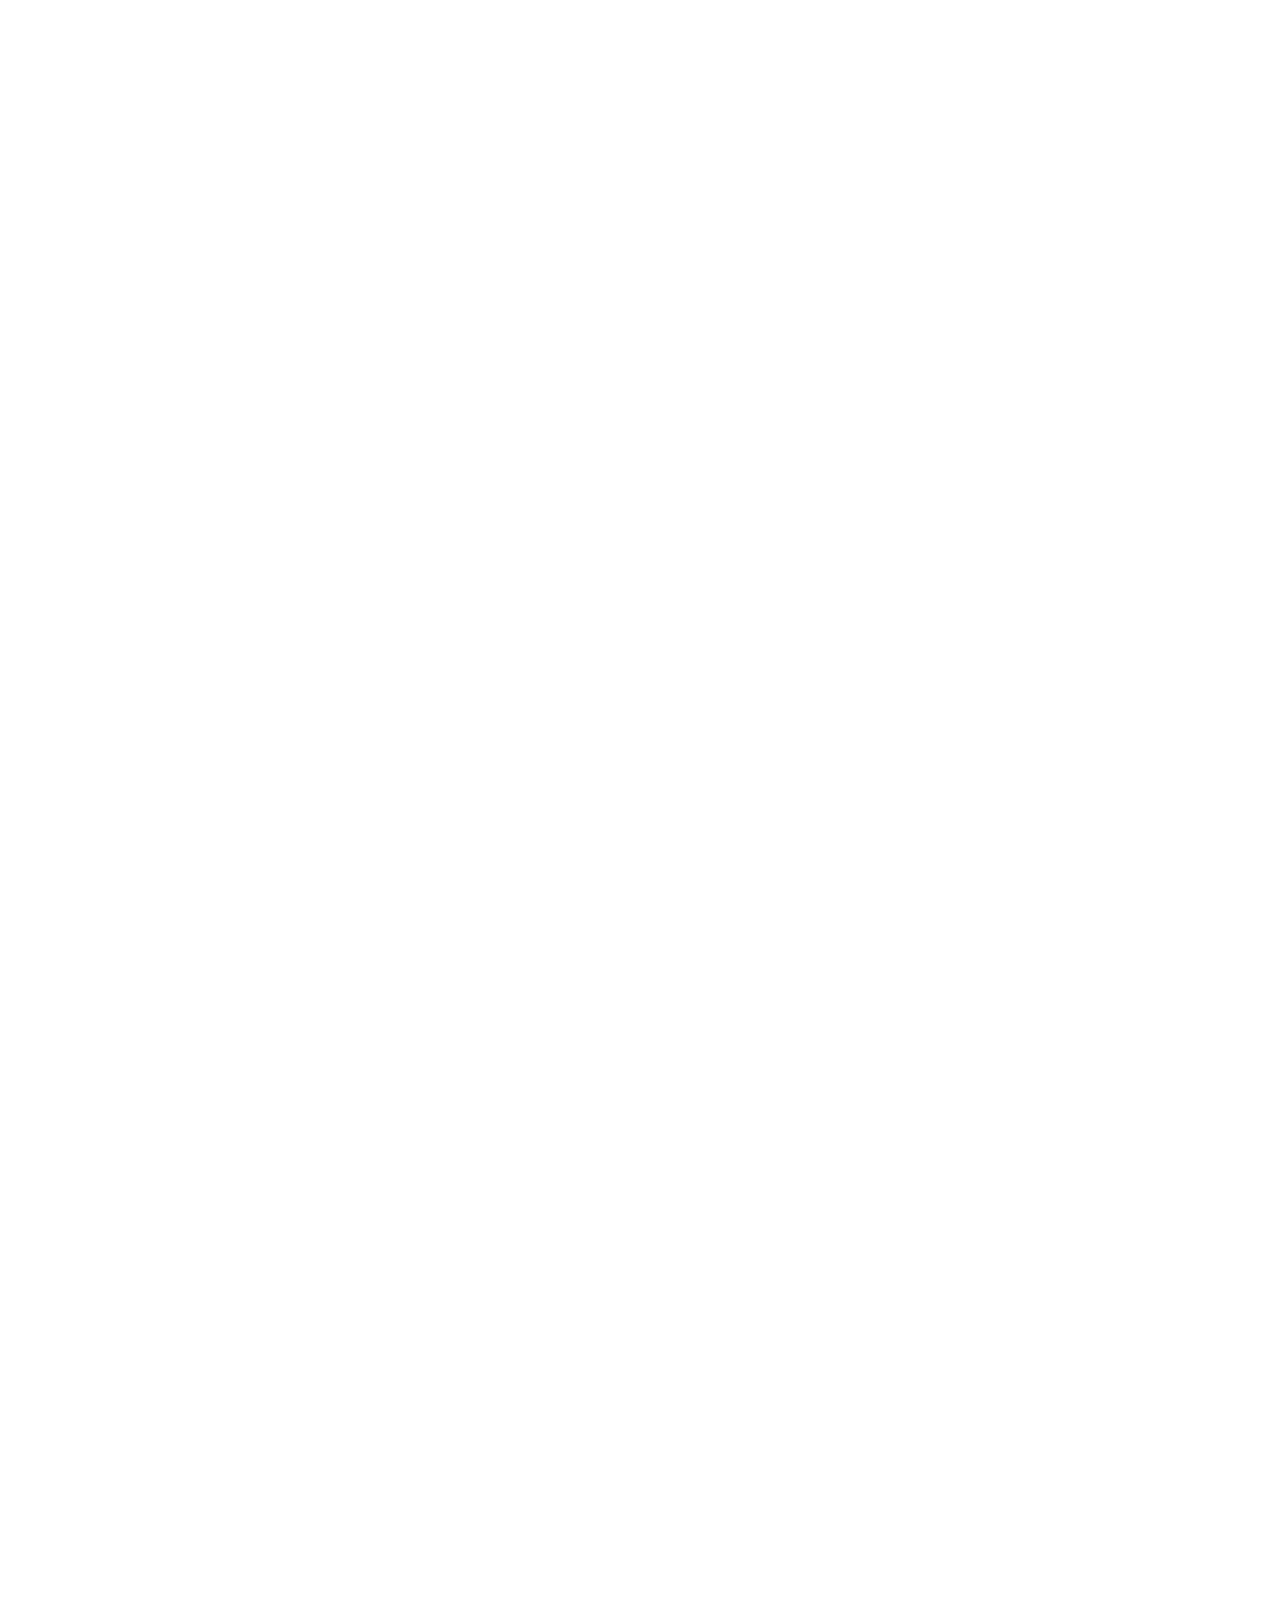
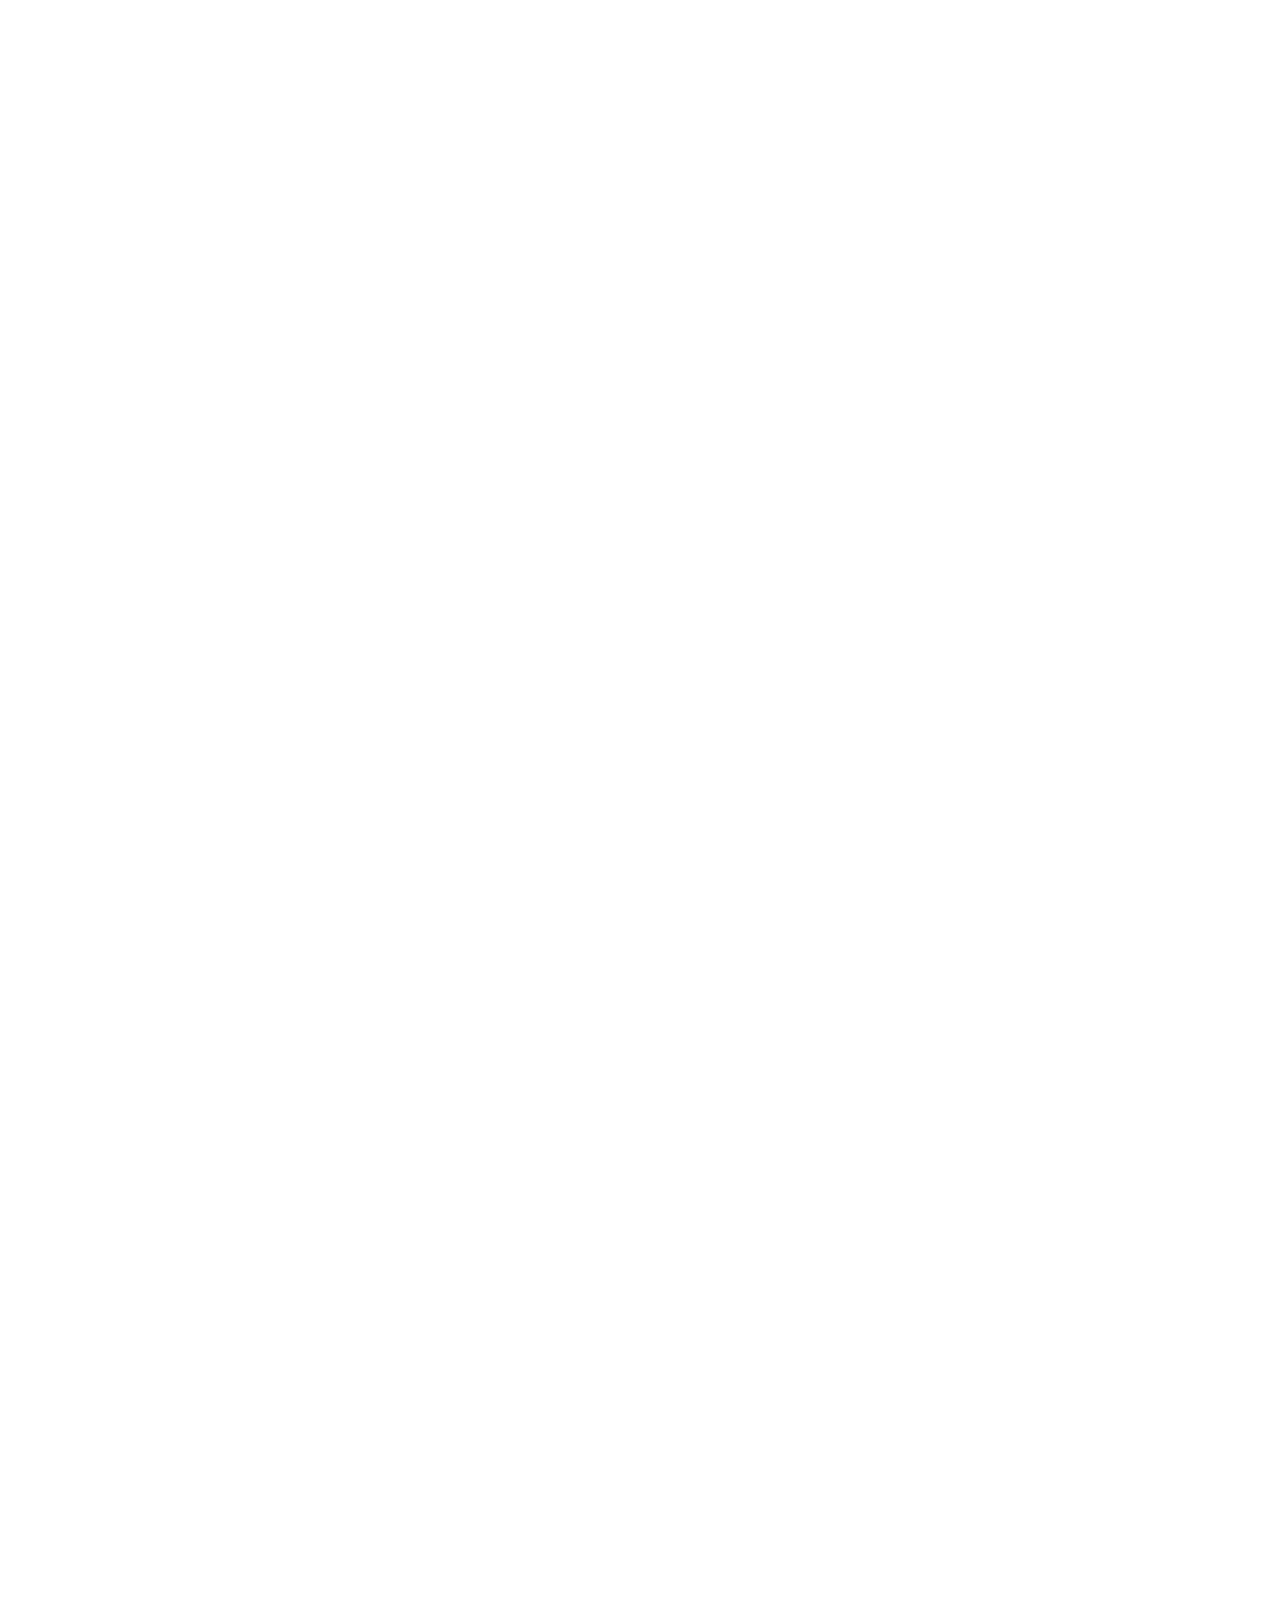
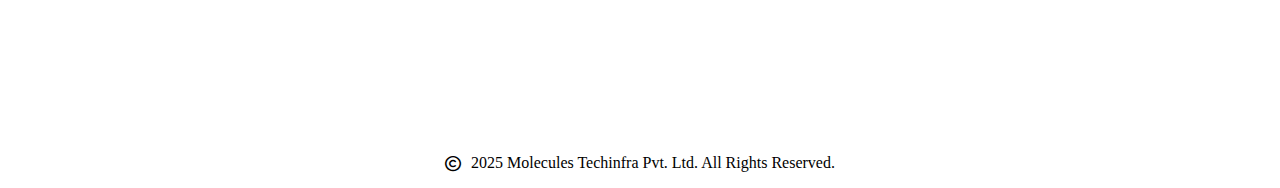
<file: about.html>
<!DOCTYPE html>
<html lang="en">
  <head>
    <meta charset="UTF-8" />
    <meta name="viewport" content="width=device-width, initial-scale=1.0" />
    <link rel="stylesheet" href="Style.css" />
    <link
      rel="stylesheet"
      href="https://cdnjs.cloudflare.com/ajax/libs/font-awesome/6.4.2/css/all.min.css"
    />

    <link rel="stylesheet" href="About.css" />
    <title>About</title>
  </head>
  <body>
    <div class="navbar">
      <div class="logo"></div>
      <div class="spacer"></div>
      <div class="nav-ul">
        <ul>
          <li><a href="Index.html">Home</a></li>
          <li><a href="about.html">About</a></li>
          <li><a href="#">Services</a></li>
          <li><a href="#">Portfolio</a></li>
          <li><a href="#">Careers</a></li>
          <li><a href="#">Contact</a></li>
        </ul>
      </div>
    </div>
    <div class="about-hero">
      <div class="about-design" id="about-design-1"></div>
      <div class="about-text">
        <h1>About us</h1>
        <p>
          Molecules Techinfra Pvt. Ltd. is a forward-thinking infrastructure and
          technology company specializing in Electrical, Mechanical, Civil,
          Green Energy, Artificial Intelligence, and Automation. Committed to
          innovation and sustainability, we deliver smart infrastructure and
          energy-efficient solutions that drive progress across industries like
          construction, renewable energy, and automation. From large-scale
          development projects to AI-driven automation, we create tailored
          solutions that shape a smarter, greener, and more efficient future. 🚀
        </p>
      </div>
      <div class="about-design" id="about-design-2"></div>
    </div>
    <div class="mission">
      <div class="mission-text">
        <h1>Our Mission</h1>
        <p>
          To build high-quality, durable, and sustainable structures while
          integrating modern technology for smarter, more efficient solutions.
        </p>
        <div class="know-us-button mission-button">
          <a href="#">Explore</a>
        </div>
      </div>
      <div class="mission-pic"></div>
    </div>
    <div class="vission">
      <div class="vission-pic"></div>
      <div class="vission-text">
        <h1>Our Vision</h1>
        <p>
          To be a leading name in the construction and tech-driven industries by
          delivering excellence, reliability, and innovation in every project we
          undertake.
        </p>
        <div class="know-us-button mission-button">
          <a href="#">Explore</a>
        </div>
      </div>
    </div>
    <div class="team">
      <h1>Meet With Our Team</h1>
      <div class="team-box">
        <div class="director">
          <div class="profile"></div>
          <div class="d-name">
            <h2>Subham Modak</h2>
            <h3>Founder & CEO</h3>
          </div>
        </div>
        <div class="director">
          <div class="profile" id="p1"></div>
          <div class="d-name">
            <h2>Animesh Pandit</h2>
            <h3>Director</h3>
          </div>
        </div>
        <div class="director">
          <div class="profile" id="p2"></div>
          <div class="d-name">
            <h2>Sujit Kumar Roy</h2>
            <h3>CTO</h3>
          </div>
        </div>
      </div>
    </div>
    <div class="choose">
      <h1>Why Choose Us?</h1>
      <p>
        At Molecules Techinfra, we go beyond traditional infrastructure by
        integrating innovation, technology, and sustainability into every
        project. Our expertise spans Electrical, Mechanical, Civil, Green
        Energy, Artificial Intelligence, and Automation, allowing us to deliver
        high-quality, future-ready solutions. We prioritize strict quality
        control and safety standards, ensuring every structure is built to last.
        With a focus on eco-friendly and energy-efficient practices, we
        contribute to a greener tomorrow. Our customer-centric approach means we
        tailor solutions to meet your specific needs, ensuring seamless
        execution, timely delivery, and complete satisfaction. Partner with us
        to build smarter, stronger, and more sustainable solutions! 🚀
      </p>
    </div>
    <div class="culture">
      <div class="culture-pic"></div>
      <div class="culture-text">
        <h1>Our Company<br>
          Culture</h1>
          <p>At Molecules Techinfra, we foster a culture of innovation, collaboration, and excellence. We believe in empowering our team to think beyond boundaries, embracing cutting-edge technologies and sustainable practices to create a lasting impact.
            Our work environment thrives on integrity, teamwork, and continuous learning, ensuring that every project reflects our commitment to quality and progress. We encourage a problem-solving mindset, where creativity meets technology to build smarter, more efficient solutions.
            Above all, we value our people—their growth, well-being, and contributions drive our success. Together, we’re not just building infrastructure—we’re shaping the future. 🚀</p>
      </div>
    </div>
    <div class="footer">
      <div class="bottom-logo"></div>
      <div class="social-media-f">
        <i
          class="fa-brands fa-linkedin fa-fade fa-2xl"
          style="
            color: #2766d3;
            cursor: pointer;
            transition: background 0.3s ease;
          "
        ></i>
        <i
          class="fa-brands fa-x-twitter fa-fade fa-2xl"
          style="
            color: #000000;
            cursor: pointer;
            transition: background 0.3s ease;
          "
        ></i>
        <i
          class="fa-brands fa-instagram fa-fade fa-2xl"
          style="
            color: #820693;
            cursor: pointer;
            transition: background 0.3s ease;
          "
        ></i>
        <i
          class="fa-brands fa-facebook fa-fade fa-2xl"
          style="
            color: #0756df;
            cursor: pointer;
            transition: background 0.3s ease;
          "
        ></i>
      </div>
      <div class="f-service-box">
        <h2>Services</h2>
        <ul>
          <li><a href="#">Electrical Engineering</a></li>
          <li><a href="#">Mechanical Solutions</a></li>
          <li><a href="#">Civil Engineering</a></li>
          <li><a href="#">Green Energy & Solar</a></li>
          <li><a href="#">Artificial Intelligence & Automation</a></li>
        </ul>
      </div>
      <div class="f-service-box">
        <h2>Contact us</h2>
        <div class="contact">
          <i class="fa-solid fa-location-dot"></i>
          <p>123 Construction Ave, Building City, BC 12345</p>
        </div>
        <div class="contact">
          <i class="fa-solid fa-phone"></i>
          <p>(555) 123-4567</p>
        </div>
        <div class="contact">
          <i class="fa-solid fa-envelope"></i>
          <p>molecules.techinfo@gmail.com</p>
        </div>
        <div class="contact">
          <i class="fa-solid fa-clock"></i>
          <p>Monday - Friday: 8:00 AM - 5:00 PM</p>
        </div>
      </div>
    </div>
    <div class="copyright">
      <i class="fa-regular fa-copyright"></i>
      <p>2025 Molecules Techinfra Pvt. Ltd. All Rights Reserved.</p>
    </div>  
  </body>
</html>
</file>
<file: Style.css>
body {
  margin: 0;
  padding: 0;
}

/* Navbar */

@keyframes fadeIn {
  from {
    opacity: 0;
    transform: translateY(20px);
  }
  to {
    opacity: 1;
    transform: translateY(0);
  }
}

@keyframes slideUp {
  from {
    opacity: 0;
    transform: translateY(50px);
  }
  to {
    opacity: 1;
    transform: translateY(0);
  }
}

@keyframes slideInLeft {
  0% {
    opacity: 0;
    transform: translateX(-100%);
  }
  100% {
    opacity: 1;
    transform: translateX(0);
  }
}

/* Keyframe Animation for Hero 3 */
@keyframes slideInRight {
  0% {
    opacity: 0;
    transform: translateX(100%);
  }
  100% {
    opacity: 1;
    transform: translateX(0);
  }
}

.navbar {
  height: 100px;
  width: 100vw;
  background-color: rgb(255, 255, 255);
  position: fixed;
  top: 0;
  left: 0;
  display: flex;
  box-shadow: 0px 5px 10px rgba(0, 0, 0, 0.1); /* Adds a subtle shadow */
  z-index: 1000;
  opacity: 0;
  animation: fadeIn 1s ease-in-out forwards;
}

@keyframes fadeIn {
  from {
    opacity: 0;
  }
  to {
    opacity: 1;
  }
}

.logo {
  height: 100px;
  width: 179px;
  background-image: url("./Assets/Techinfo\ .png");
  background-size: cover;
  margin-left: 80px;
  cursor: pointer;
  transition: color 0.3s ease;
}

.nav-ul {
  height: 100px;
  width: 600px;
  background-color: rgb(255, 255, 255);
  display: flex;
  justify-content: space-evenly;
  align-items: center;
  text-decoration: none;
  margin-right: 80px;
}

.nav-ul ul {
  height: 100px;
  width: 600px;
  padding-left: 70px;
  display: flex;
  justify-content: space-evenly;
  align-items: center;
  text-decoration: none;
}

.nav-ul ul li {
  transition: color 0.3s ease, transform 0.3s ease;
}

.nav-ul ul li:hover {
  color: #3255f1;
  transform: scale(1.1);
}

.spacer {
  flex-grow: 1;
}

.nav-ul ul li {
  list-style: none; /* Fix for bullet points */
  text-decoration: none; /* Removes underline */
  font-size: 18px;
  font-weight: bold;
  font-family: poppins, sans-serif;
  color: black;
  cursor: pointer;
  transition: color 0.3s ease;
}

.nav-ul a {
  text-decoration: none;
  color: rgb(0, 0, 0);
}

/*Hero*/

.hero {
  height: 1050px;
  width: 100vw;

  margin-top: 100px;
  display: flex;
  justify-content: center;
  align-items: center;
}

.hero-img {
  height: 1000px;
  width: 95%;
  background-image: url("./Assets/construction-workers-sunset.jpg");
  opacity: 0.85;
  background-size: cover;
  display: flex;
  justify-content: center;
  align-items: center;
  background-repeat: no-repeat;
  display: flex;
  justify-content: center;
  align-items: center;
  position: relative;
}

.hero-text {
  height: 400px;
  width: 60%;
  border-radius: 15px;
  padding: 40px;
  padding-top: 600px;
  display: flex;
  flex-direction: column;
  text-align: center;
  align-items: center;
  justify-content: center;
}

.hero-text h1 {
  font-size: 64px;
  color: #fff;
  margin-bottom: 20px;
  font-weight: bolder;
  font-family: poppins, sans-serif;
  animation: fadeIn 1.5s ease-in;
}

.hero-text p {
  font-size: 18px;
  color: #fff;
  font-family: poppins, sans-serif;
  margin-bottom: 30px;
  animation: fadeIn 2.5s ease-in;
}

.hero-button {
  height: 100px;
  width: 200px;
  background-color: rgba(240, 248, 255, 0);
  border: 2px solid rgb(248, 0, 0);
  border: 10rem;
  animation: fadeIn 3.5s ease-in;
}

.hero-button a:hover {
  background-color: #c9900c;
  font-weight: 600;
}

/* Button Styling */
.hero-button a {
  display: inline-block;
  padding: 12px 25px;
  font-size: 24px;
  font-family: poppins, sans-serif;
  color: rgb(255, 255, 255);
  background-color: #ffffff00;
  text-decoration: none;
  border-radius: 15px;
  transition: background 0.3s ease;
  border: 2px solid rgb(255, 255, 255); /* Corrected border */

  transition: background 0.5s ease, border-color 0.3s ease;
}

/*Hero-2*/

.hero-2 {
  height: 600px;
  width: 100vw;
  background-color: rgba(255, 255, 255, 0);
  display: flex;
}

.box {
  height: 550px;
  width: 50vw;
  background-color: rgb(255, 255, 255);
}

#box1 {
  background-color: #ffffff;
  flex-direction: column;
  display: flex;
  justify-content: center;
  align-items: center;
}

#box2 {
  background-image: url(./Assets/5100571.jpg);
  background-size: cover;
  width: 45vw;
}

#box1 h1 {
  font-size: 48px;
  color: black;
  font-family: poppins, sans-serif;
  font-weight: 900;
}

#box1 p {
  font-size: 20px;
  color: rgb(119, 119, 119);
  font-weight: 10;
  font-family: poppins, sans-serif;
}
#textbox {
  height: 400px;
  width: 70%;
  text-align: center;
}

.hero3 {
  height: 600px;
  width: 100vw;
  background-color: rgb(255, 255, 255);
  display: flex;
}

#box3 {
  background-image: url(./Assets/5147397.jpg);
  background-size: cover;
  width: 45vw;
  margin-right: 100px;
}

#box4 {
  background-color: #ffffff;
  flex-direction: column;
  display: flex;
  justify-content: center;
  align-items: center;
}

#box4 h1 {
  font-size: 48px;
  color: black;
  font-family: poppins, sans-serif;
  font-weight: 900;
}

#box4 p {
  font-size: 20px;
  color: rgb(119, 119, 119);
  font-weight: 1;
  font-family: poppins, sans-serif;
}

.services-home {
  height: 100px;
  width: 100vw;
  display: flex;
  justify-content: center;
  align-items: center;
}

.services-home h2 {
  font-size: 56px;
  font-family: poppins, sans-serif;
  font-weight: 900;
  margin-bottom: 50px;
}

.home-service-box {
  height: 300px;
  width: 100vw;
  background-color: rgb(255, 255, 255);
  display: flex;
  align-items: center;
  justify-content: space-evenly;
}

.service-1 {
  width: 25vw;
  height: 200px;
  background: #f4f4f4;
  padding: 20px;
  border-radius: 12px;
  box-shadow: 0 4px 10px rgba(0, 0, 0, 0.1);
  text-align: left;
  cursor: pointer;
  transition: color 0.3s ease;
  animation: slideUp 1s ease-out forwards;
}

/* Delay each service box */
.service-1:nth-child(1) {
  animation-delay: 0.3s;
}
.service-1:nth-child(2) {
  animation-delay: 0.6s;
}
.service-1:nth-child(3) {
  animation-delay: 0.9s;
}

.service-1:hover {
  transform: scale(1.05);
  transition: transform 0.3s ease-in-out;
}

#icon i {
  font-size: 36px;
  color: #1a2b50; /* Icon color */
  margin-bottom: 5px;
  margin-top: 20px;
  margin-left: 10px;
  width: 40px;
  height: 40px;
  font-weight: 100;
}

.service-1 h2 {
  font-size: 28px;
  color: #1a2b50;
  font-weight: bold;
  margin-bottom: 10px;
  font-family: poppins, sans-serif;
}

.service-1 p {
  font-size: 18px;
  color: #333;
  line-height: 1.6;
  font-family: poppins, sans-serif;
  margin-top: 10px;
}

#service-p {
  height: 60px;
  width: 100vw;
  display: flex;
  justify-content: center;
  align-items: center;
  color: rgb(119, 119, 119);
  font-size: 18px;
  text-align: center;
  font-family: poppins, sans-serif;
  padding-top: 10px;
}

#ai {
  margin-top: 2px;
  font-size: 24px;
}

.project {
  height: 400px;
  width: 100vw;
  background-color: #ffffff;
  display: flex;
  justify-content: space-evenly;
  align-items: center;
}

.p-box {
  height: 300px;
  width: 30vw;
  background-color: #ffffff;
  border-radius: 15px;
  background-image: url(./Assets/modern-business-center.jpg);
  background-size: contain;
  display: flex;
  justify-content: flex-end;
  align-items: flex-end;
  opacity: 0.8;
}

#Project-box {
  width: 100%;
  height: 50%;
  text-align: end;
}

#Project-box h3 {
  margin-top: 10px;
  font-size: 36px;
  font-family: poppins, sans-serif;
  color: white;
  margin-right: 15px;
}

#Project-box p {
  font-size: 24px;
  font-family: poppins, sans-serif;
  color: white;
  margin-right: 15px;
  margin-bottom: 10px;
  padding-top: 30px;
}

.project-button {
  height: 100px;
  width: 100vw;
  background-color: #ffffff;
  display: flex;
  justify-content: center;
}

.p-button {
  height: 100px;
  width: 200px;
  background-color: rgba(240, 248, 255, 0);
  border: 2px solid rgb(248, 0, 0);
  border: 10rem;
}

.p-button a {
  display: inline-block;
  padding: 20px 40px;
  font-size: 24px;
  font-family: poppins, sans-serif;
  color: rgb(0, 0, 0);
  background-color: #ffffff00;
  text-decoration: none;
  border-radius: 13px;
  transition: background 0.3s ease;
  border: 1px solid rgb(0, 0, 0); /* Corrected border */
}

.know-us {
  height: 310px;
  width: 100vw;
  background-color: rgb(255, 255, 255);
  display: flex;
  justify-content: center;
  align-items: center;
}

.know-box {
  height: 300px;
  width: 60%;
  background-color: #ffffff;
  padding-top: 50px;
}

.know-box h2 {
  text-align: center;
  font-size: 56px;
  font-weight: 900;
  font-family: poppins, sans-serif;
  margin-top: 0;
}

.know-box p {
  text-align: center;
  font-size: 20px;
  font-weight: 200;
  font-family: poppins, sans-serif;
  color: rgb(119, 119, 119);
}

.know-us-button {
  height: 20px;
  width: 100%;
  background-color: rgba(240, 248, 255, 0);
  display: flex;
  justify-content: center;
  align-items: center;
}

.know-us-button a {
  display: inline-block;
  padding: 20px 40px;
  font-size: 16px;
  font-family: poppins, sans-serif;
  color: rgb(255, 255, 255);
  background-color: #3255f1;
  text-decoration: none;
  border-radius: 10px;
  transition: background 0.3s ease;
  margin-top: 100px;
}

.know-us-button a:hover {
  background-color: #ffffff;
  border: 2px solid #3255f1;
  color: #3255f1;
  transition: background 0.3s ease;
}

.footer {
  height: 300px;
  width: 100vw;
  background-color: #ffffff;
  margin-top: 40px;
  border-top: 2px dotted black;
  display: flex;
  justify-content: space-evenly;
  opacity: 0;
  animation: fadeIn 1.5s ease-in-out forwards;
  animation-delay: 1s;
}

.bottom-logo {
  height: 300px;
  width: 550px;
  background-size: cover;
  background-image: url(./Assets/Techinfo\ .png);
  cursor: pointer;
  transition: background 0.3s ease;
}

.social-media-f {
  height: 300px;
  width: 100px;
  background-color: #ffffff;
  flex-direction: column;
  display: flex;
  justify-content: space-evenly;
  align-items: center;
}
.social-media-f i {
  color: #820693;
  cursor: pointer;
  transition: background 0.3s ease;
}

.f-service-box {
  height: 300px;
  width: 25%;
  background-color: #ffffff;
}

.f-service-box ul {
  height: 200px;
  text-decoration: none;
  list-style: none;
  flex-direction: column;
  display: flex;
  justify-content: space-evenly;
  text-align: center;
  padding: 0;
  font-size: 13px;
  font-family: poppiins, sans-serif;
  font-weight: 500;
}

.f-service-box h2 {
  font-size: 36px;
  font-family: poppiins, sans-serif;
  text-align: center;
  font-weight: 900;
  margin-bottom: 15px;
}

.f-service-box a {
  text-decoration: none;
  color: rgb(0, 0, 0);
  transition: background 0.3s ease;
}

.contact {
  height: 50px;
  width: 100%;
  display: flex;
  justify-content: center;
}

.contact p {
  margin: 0;
  padding-left: 10px;
  font-size: 13px;
  font-family: poppins, sans-serif;
  font-weight: 500;
}

.copyright {
  height: 50px;
  width: 100vw;
  background-color: #ffffff;
  display: flex;
  justify-content: center;
  align-items: center;
}

.copyright p {
  margin-left: 10px;
}

/* About */
</file>
<file: About.css>
.about-hero {
  height: 500px;
  width: 100vw;
  background-color: #ffffff;
  margin-top: 100px;
  display: flex;
  opacity: 0;
  transform: translateY(50px);
  animation: fadeInUp 1s ease-in-out forwards;
}

@keyframes fadeInUp {
  from {
    opacity: 0;
    transform: translateY(50px);
  }
  to {
    opacity: 1;
    transform: translateY(0);
  }
}

.about-design {
  height: 500px;
  width: 15%;
  transition: transform 0.5s ease-in-out, opacity 0.5s;
}

.about-text h1 {
  font-size: 64px;
  font-family: Poppins, sans-serif;
  font-weight: 900;
  color: #3255f1;
  text-align: center;
  margin: 5px;
  opacity: 0;
  transform: translateY(20px);
  animation: fadeInText 1s ease-in-out 0.5s forwards;
}

@keyframes fadeInText {
  from {
    opacity: 0;
    transform: translateY(20px);
  }
  to {
    opacity: 1;
    transform: translateY(0);
  }
}

.about-text p {
  margin-left: 100px;
  margin-right: 100px;
  text-align: center;
  font-size: 24px;
  font-family: Poppins, sans-serif;
  font-weight: 400;
  color: rgb(119, 119, 119);
}

.about-text {
  height: 500px;
  width: 75%;
  background-color: #ffffff;
  flex-direction: column;
  display: flex;
  justify-content: center;
}

#about-design-1 {
  background-image: url(./Assets/enhanced.png);
  background-size: cover;
  padding-left: 70px;
}

#about-design-2 {
  background-image: url(./Assets/enhanced\ 2.png);
  background-size: cover;
  padding-right: 100px;
  padding-left: 20px;
  margin-right: 50px;
}

/*Mission*/

.mission {
  height: 400px;
  width: 100vw;
  background-color: rgb(255, 255, 255);
  display: flex;
  align-items: center;
  justify-content: space-between;
  opacity: 0;
  transform: translateY(50px);
  animation: fadeInUp 1s ease-out forwards;
}

.mission-text {
  height: 350px;
  width: 30%;
  background-color: #ffffff;
  margin-left: 150px;
  position: relative;
  opacity: 0;
  transform: translateX(-50px);
  animation: slideInLeft 1s ease-out 0.3s forwards;
}

.mission-text h1 {
  color: #3255f1;
  font-size: 56px;
  font-family: poppins, sans-serif;
  font-weight: 900;
  padding-left: 20px;
  margin-top: 60px;
  padding-left: 10px;
  margin-bottom: 20px;
}

.mission-text p {
  color: #494949;
  font-size: 20px;
  font-family: poppins, sans-serif;
  padding-left: 20px;
}

.mission-pic {
  height: 350px;
  width: 30%;
  background-color: #ffffff;
  margin-right: 150px;
  background-image: url(./Assets/5107007.jpg);
  background-size: contain;
  opacity: 0;
  transform: translateX(50px);
  animation: slideInRight 1s ease-out 0.6s forwards;
}

.mission-button {
  position: absolute;
  right: 180px;
  opacity: 0;
  transform: translateY(20px);
  animation: fadeIn 1s ease-out 1s forwards;
}

.mission-button a {
  margin-top: 50px;
}

@keyframes slideInLeft {
  from {
    opacity: 0;
    transform: translateX(-50px);
  }
  to {
    opacity: 1;
    transform: translateX(0);
  }
}

@keyframes slideInRight {
  from {
    opacity: 0;
    transform: translateX(50px);
  }
  to {
    opacity: 1;
    transform: translateX(0);
  }
}

@keyframes fadeIn {
  from {
    opacity: 0;
    transform: translateY(20px);
  }
  to {
    opacity: 1;
    transform: translateY(0);
  }
}

/* Vission */

.vission {
  height: 400px;
  width: 100vw;
  background-color: rgb(255, 255, 255);
  display: flex;
  align-items: center;
  justify-content: space-between;
  opacity: 0;
  transform: translateY(50px);
  animation: fadeInUp 1s ease-out forwards;
}

.vission-text {
  height: 350px;
  width: 30%;
  background-color: #ffffff;
  margin-right: 150px;
  position: relative;
  opacity: 0;
  transform: translateX(-50px);
  animation: slideInLeft 1s ease-out 0.3s forwards;
}

.vission-pic {
  height: 350px;
  width: 30%;
  background-color: #ffffff;
  margin-left: 150px;
  background-image: url(./Assets/5138438.jpg);
  background-size: contain;
  opacity: 0;
  transform: translateX(50px);
  animation: slideInRight 1s ease-out 0.6s forwards;
}

.vission-text h1 {
  color: #3255f1;
  font-size: 56px;
  font-family: poppins, sans-serif;
  font-weight: 900;
  padding-left: 20px;
  margin-top: 60px;
  padding-left: 10px;
  margin-bottom: 20px;
}

.vission-text p {
  color: #494949;
  font-size: 20px;
  font-family: poppins, sans-serif;
  padding-left: 20px;
}
 /* Our team */
  .team {
    height: 650px;
    width: 100vw;
    background-color: rgb(255, 255, 255);
    opacity: 0;
    transform: translateY(50px);
    animation: fadeInUp 1s ease-out forwards;
  }

  .team h1 {
    text-align: center;
    font-size: 56px;
    font-family: poppins, sans-serif;
    font-weight: 900;
    color: #3255f1;
    transform: translateY(-20px);
    animation: fadeInDown 1s ease-out 0.3s forwards;
  }

  .team-box {
    height: 500px;
    width: 100vw;
    background-color: rgb(255, 255, 255);
    display: flex;
    justify-content: space-evenly;
    align-items: center;
    margin-top: 20px;
  }

  .director {
    height: 450px;
    width: 25%;
    background-color: #ffffff;
    flex-direction: column;
    display: flex;
    align-items: center;
    opacity: 0;
    transform: translateY(50px);
    animation: fadeInUp 1s ease-out forwards;
    margin-top: 20px;
  }

  .director:nth-child(1) {
    animation-delay: 0.3s;
  }
  .director:nth-child(2) {
    animation-delay: 0.5s;
  }
  .director:nth-child(3) {
    animation-delay: 0.7s;
  }

  .profile {
    height: 350px;
    width: 350px;
    border-radius: 50%;
    background-color: #ffffff;
    margin-top: 10px;
    background-image: url(./Assets/CEO.jpg);
    background-size: cover;
    border: 2px solid #3255f1;
    transition: transform 0.3s ease;
  }

  .profile:hover {
    transform: scale(1.1);
  }

  .d-name {
    height: 100px;
    width: 100%;
    background-color: #3255f1;
    margin-top: 10px;
    border-radius: 15px;
    opacity: 0;
    transform: translateY(20px);
    animation: fadeInUp 1s ease-out 1s forwards;
  }

  .d-name h2 {
    font-size: 28px;
    font-family: poppins, sans-serif;
    font-weight: 700;
    margin-bottom: 0;
    margin-top: 15px;
    margin-left: 20px;
    color: #ffffff;
  }

  .d-name h3 {
    font-size: 20px;
    font-family: poppins, sans-serif;
    font-weight: 500;
    margin-top: 10px;
    margin-left: 20px;
    color: #ffffff;
  }

  #p1 {
    background-image: url(./Assets/Director.png);
    background-size: cover;
  }

  #p2 {
    background-image: url(./Assets/CTO.png);
    background-size: cover;
  }

  
/* Keyframe Animations */
@keyframes fadeInUp {
  from {
    opacity: 0;
    transform: translateY(50px);
  }
  to {
    opacity: 1;
    transform: translateY(0);
  }
}

@keyframes fadeInDown {
  from {
    opacity: 0;
    transform: translateY(-20px);
  }
  to {
    opacity: 1;
    transform: translateY(0);
  }
}

.choose {
  height: 350px;
  width: 100vw;
  background-color: #ffffff;
  flex-direction: column;
  display: flex;
  justify-content: center;
  align-items: center;
  opacity: 0;
  transform: translateY(30px);
  animation: fadeInUp 1s ease-out forwards;
  padding-bottom: 100px;
  padding-top: 0px;
}


.choose h1 {
  font-size: 56px;
  font-family: poppins,sans-serif;
  font-weight: 900;
  color: #3255f1;
  opacity: 0;
  transform: translateY(-20px);
  animation: slideDown 1s ease-out 0.3s forwards;
}


.choose p {
  width: 60%;
  text-align: center;
  font-family: poppins,sans-serif;
  font-size: 20px;
  margin: 0;
  color: #494949;
  opacity: 0;
  transform: translateY(20px);
  animation: fadeInUp 1s ease-out 0.6s forwards;
}

@keyframes fadeInUp {
  from {
    opacity: 0;
    transform: translateY(30px);
  }
  to {
    opacity: 1;
    transform: translateY(0);
  }
}

@keyframes slideDown {
  from {
    opacity: 0;
    transform: translateY(-20px);
  }
  to {
    opacity: 1;
    transform: translateY(0);
  }
}

/*culture*/

.culture {
  height: 500px;
  width: 100vw;
  background-color: #3255f1;
  display: flex;
  align-items: center;
  justify-content: space-evenly;
  opacity: 0;
  animation: fadeIn 1s ease-out forwards;
}

.culture-pic {
  height: 450px;
  width: 20%;
  background-color: rgba(255, 255, 255, 0);
  background-image: url(./Assets/under-construction-4010446_1280-removebg-preview.png);
  background-size: contain;
  opacity: 0;
  transform: translateX(-50px);
  animation: slideInLeft 1s ease-out 0.5s forwards;
}

.culture-text {
  height: 450px;
  width: 40%;
  background-color: rgba(50, 205, 205, 0);
  display: flex;
  flex-direction: column;
  justify-content: center;
  align-items: center;
  opacity: 0;
  transform: translateX(50px);
  animation: slideInRight 1s ease-out 0.7s forwards;
}
.culture-text h1 {
  font-size: 48px;
  font-family: popppins,sans-serif;
  font-weight: 900;
  text-align: center;
  color: #ffffff;
}

.culture-text p {
  font-size: 20px;
  font-family: popppins,sans-serif;
  text-align: center;
  color: rgb(235, 235, 235);

}

.footer {
  margin: 0;
  border: 0;
}
</file>
